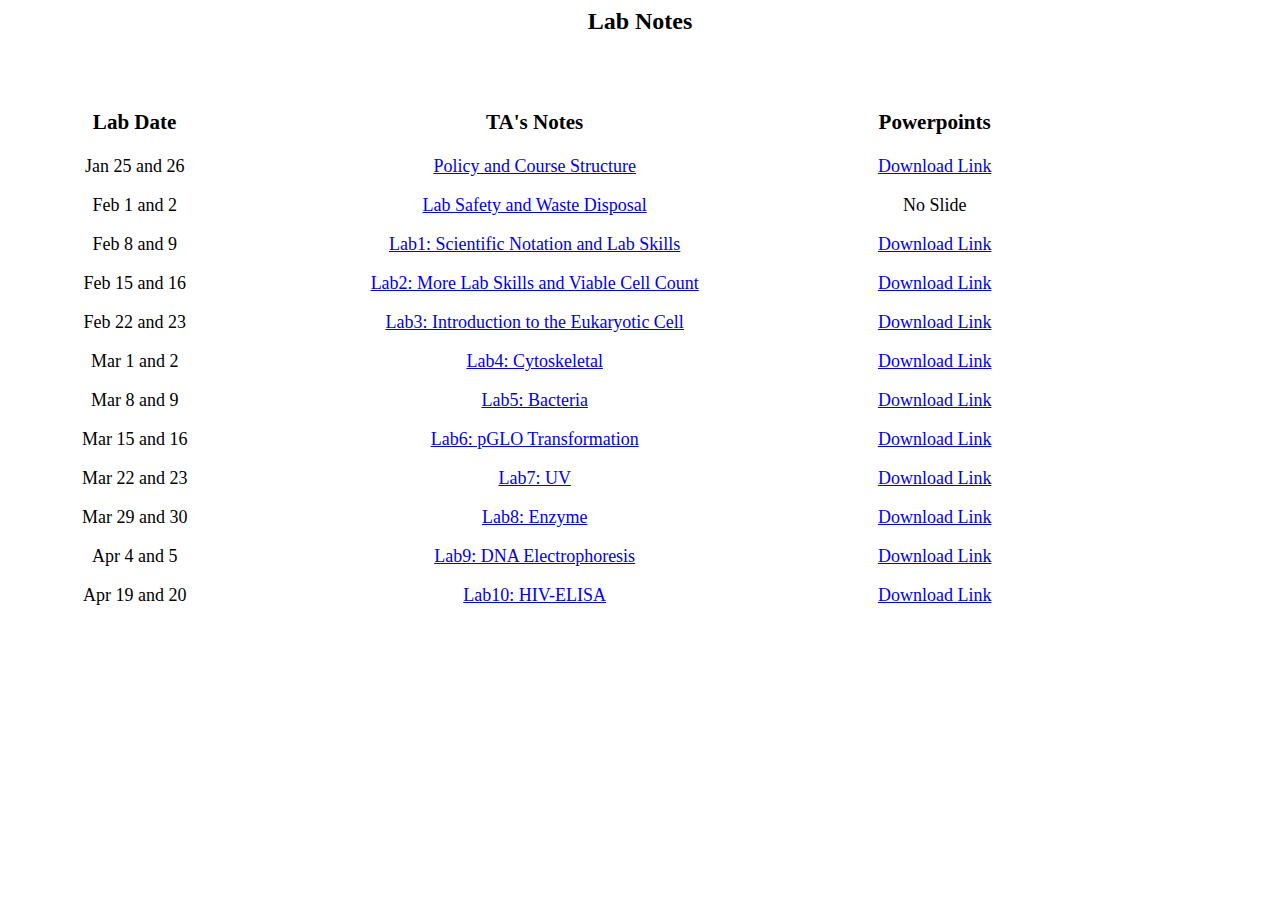
<file: webpages/TAnotes.html>
<header>
    <link rel="stylesheet" href="../style/evaluation.css">
    <style>
      .tanote-box {
        display: flex;
      }

      .tanote-date {
        width: 200px;
        text-align: center;
        margin-left: 20pt;
        font-size: large;
      }

      .tanote-links {
        width: 600px;
        text-align: center;
        /* margin-right: 20pt; */
        font-size: large;
      }

      .ppts {
        width: 200px;
        text-align: center;
        margin-right: 20pt;
        font-size: large;
      }

    </style>
</header>

<body>  
    <div class="container">
        <header>
            <p>
                <h2> Lab Notes </h2>
                <br>
            </p>
        </header>
        <div>
        <div class="tanote-box">
          <div class="tanote-date">
              <h3>Lab Date</h3>
              <p>Jan 25 and 26</p>
              <p>Feb 1 and 2</p>
              <p>Feb 8 and 9</p>
              <p>Feb 15 and 16</p>
              <p>Feb 22 and 23</p>
              <p>Mar 1 and 2</p>
              <p>Mar 8 and 9</p>
              <p>Mar 15 and 16</p>
              <p>Mar 22 and 23</p>
              <p>Mar 29 and 30</p>
              <p>Apr 4 and 5</p>
              <p>Apr 19 and 20</p>
          </div>
          <div class="tanote-links">
              <h3>TA's Notes</h3>
            <p><a href="https://docs.google.com/document/d/1Mphev2d6-REH5Z7YiZIESvglnSBQCRrF1jGvzNAzJSc/edit?usp=sharing" target="_blank"> 
              Policy and Course Structure
            </a></p>
            <p><a href="https://docs.google.com/document/u/0/d/1IZQ9-Z7Spf3SCtToo1DZErI1gggxDcEEa8l8iZG0htk/edit" target="_blank"> 
              Lab Safety and Waste Disposal
            </a></p>
            <p><a href="https://docs.google.com/document/d/18E16aPFk3mwpOgUBfM9ACVR43klwaZjIsTULM57WDUI/edit?usp=sharing" target="_blank"> 
              Lab1: Scientific Notation and Lab Skills
            </a></p>
            <p><a href="https://docs.google.com/document/d/1b0r4qJyIdVJROGF0aYDAtqud52OP676GQPhQJp3KzRU/edit?usp=sharing" target="_blank">
              Lab2: More Lab Skills and Viable Cell Count
            </a></p>
            <p><a href="https://docs.google.com/document/d/1B4BDWlQ4qA2nuVFbxqOISx6tMoaTiVt1u_j3e_rWT5g/edit?usp=sharing" target="_blank">
              Lab3: Introduction to the Eukaryotic Cell
            </a></p>
            <p><a href="https://docs.google.com/document/d/1rU9E4l3VFCsUqfwOQ4McCSfbwJpf5XdvnhflUcT9YsI/edit?usp=sharing" target="_blank">
              Lab4: Cytoskeletal
            </a></p>
            <p><a href="https://docs.google.com/document/d/1CP24lcZLK_sJy-VSTZy6vlP7mJ5NW92dT15G2MJoDeA/edit?usp=sharing" target="_blank">
              Lab5: Bacteria
            </a></p>
            <p><a href="https://docs.google.com/document/d/1d17nYzC0EI_ddWvahIJeLDbVfj1NOXc4Sfxi8g0bf70/edit?usp=sharing" target="_blank">
              Lab6: pGLO Transformation
            </a></p>
            <p><a href="https://docs.google.com/document/d/1zJ93kxSsjQwY3va-H0Zn2daw8794pVBDatqq0acbvBQ/edit?usp=sharing" target="_blank">
              Lab7: UV
            </a></p>
            <p><a href="https://docs.google.com/document/d/11pD7JXC3W4u2RRUzauSYC2xAyUjjcZSLt7m-97bJaeU/edit?usp=sharing" target="_blank">
              Lab8: Enzyme
            </a></p>
            <p><a href="https://docs.google.com/document/d/1lxOV5E9EF528qj8SY1RZRryTXlo28_k0uK7l1kk31pQ/edit?usp=sharing" target="_blank">
              Lab9: DNA Electrophoresis
            </a></p>
            <p><a href="https://docs.google.com/document/d/1SNPSUbVrRDq2-_Pt3z1m5ePPqSHKBcm7-MKpWlF6_TA/edit?usp=sharing" target="_blank">
              Lab10: HIV-ELISA
            </a></p>
          </div>

          <div class="ppts">
            <h3>Powerpoints</h3>
              <p><a href="../assets/powerpoints/FirstTwoWeeks_MCB151_SP21_Week.ppt" download> 
                Download Link
              </a></p>
              <p>No Slide</p>
              <p><a href="../assets/powerpoints/Lab1_Safety_Techniques_BasicSkill.pptx" download> 
                Download Link
              </a></p>
              <p><a href="../assets/powerpoints/Lab2_BasicSkills_Microscopy.pptx" download>
                Download Link
              </a></p>
              <p><a href="../assets/powerpoints/Lab3_Eukaryotic.ppt" download>
                Download Link
              </a></p>
              <p><a href="../assets/powerpoints/Lab4_Cytoskeletal.ppt" download>
                Download Link
              </a></p>
              <p><a href="../assets/powerpoints/Lab5_Bacteria.pptx" download>
                Download Link
              </a></p>
              <p><a href="../assets/powerpoints/Lab6_pGLO.pptx" download>
                Download Link
              </a></p>
              <p><a href="../assets/powerpoints/Lab7_UV.ppt" download>
                Download Link
              </a></p>
              <p><a href="../assets/powerpoints/Lab8_Enzymes.ppt" download>
                Download Link
              </a></p>
              <p><a href="../assets/powerpoints/Lab9_DNA_Electrophoresis.ppt" download>
                Download Link
              </a></p>
              <p><a href="../assets/powerpoints/Lab10_AIDS.pptx" download>
                Download Link
              </a></p>
        </div>
        </div>
    </div>
</body>
</file>
<file: style/evaluation.css>
.container> header {
    text-align: center;
}

#section-form {
    margin: 0px auto;
    overflow: auto;
    padding-top: 20px;
    width: 800px;
}

#evaluation-form {
    margin: 0px auto;
    overflow: auto;
    width: 800px;
}

#evaluation-form label {
    display: block;
    margin-top: 10px;
    margin-bottom: 10px;
}

#evaluation-form button {
    margin-top: 10px;
    margin-bottom: 10px;
}
</file>
